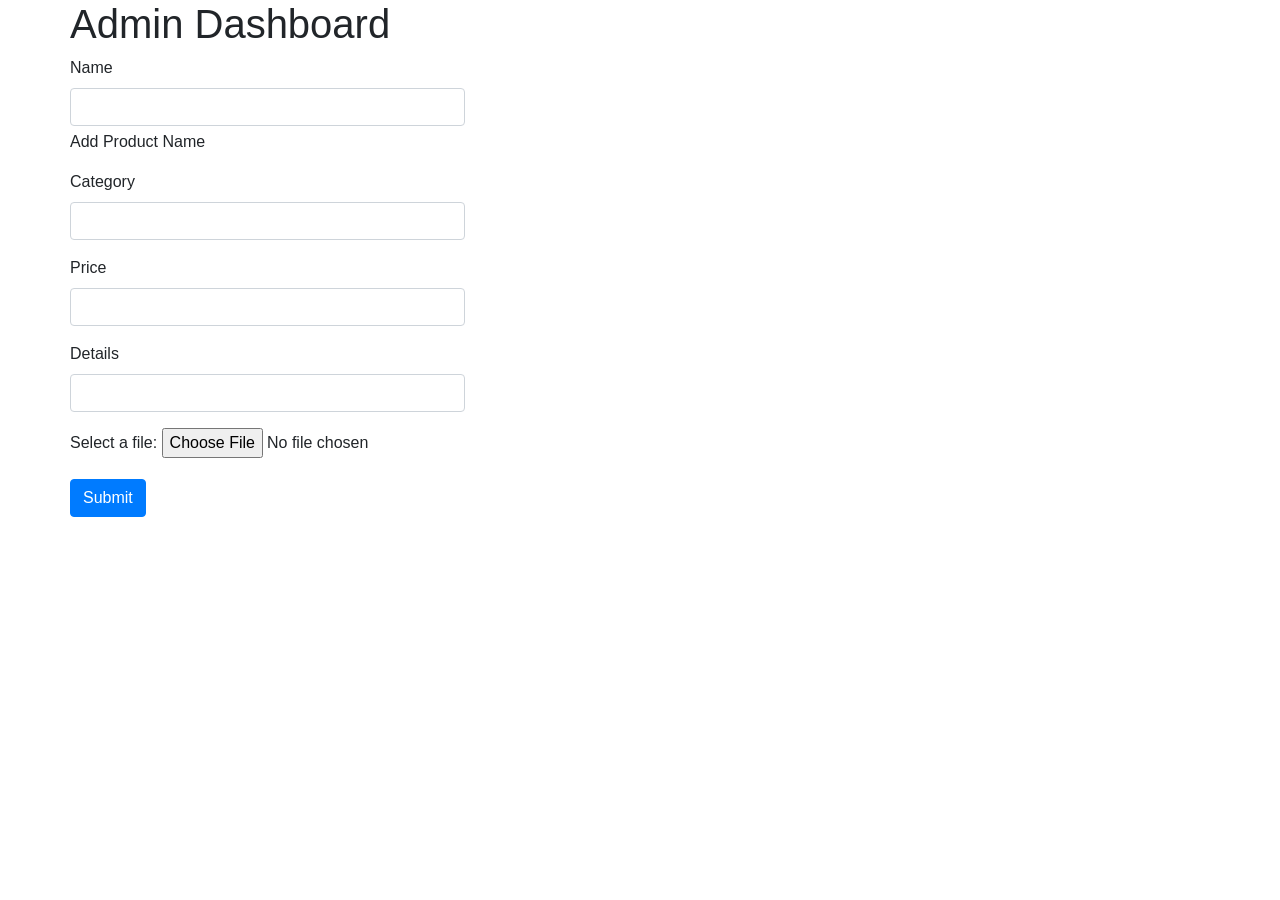
<file: add.html>
<!DOCTYPE html>
<html lang="en">
<head>
    <meta charset="UTF-8">
    <meta name="viewport" content="width=device-width, initial-scale=1.0">
    <title>Admin</title>

     <!-- CSS -->
     <link rel="stylesheet" href="https://cdn.jsdelivr.net/npm/bootstrap@4.5.3/dist/css/bootstrap.min.css" integrity="sha384-TX8t27EcRE3e/ihU7zmQxVncDAy5uIKz4rEkgIXeMed4M0jlfIDPvg6uqKI2xXr2" crossorigin="anonymous">

     <!-- jQuery and JS bundle w/ Popper.js -->
     <script src="https://code.jquery.com/jquery-3.5.1.slim.min.js" integrity="sha384-DfXdz2htPH0lsSSs5nCTpuj/zy4C+OGpamoFVy38MVBnE+IbbVYUew+OrCXaRkfj" crossorigin="anonymous"></script>
     <script src="https://cdn.jsdelivr.net/npm/bootstrap@4.5.3/dist/js/bootstrap.bundle.min.js" integrity="sha384-ho+j7jyWK8fNQe+A12Hb8AhRq26LrZ/JpcUGGOn+Y7RsweNrtN/tE3MoK7ZeZDyx" crossorigin="anonymous"></script>

     <script src="./jquery/myJquery.js"></script>
</head>
<body>
    
    <div class="container">
        <div class="row">
            <h1>Admin Dashboard</h1>
        </div>
        <div class="row">
            <form action="https://sp18-bse-105.herokuapp.com/api/products/add" method="POST">
            <!-- <form> -->
                <div class="mb-3">
                  <label for="prName" class="form-label">Name</label>
                  <input type="text" class="form-control" id="prName" aria-describedby="emailHelp" name="prName">
                  <div id="emailHelp" class="form-text">Add Product Name</div>
                </div>
                <div class="mb-3">
                  <label for="prCategory" class="form-label">Category</label>
                  <input type="text" class="form-control" id="prCategory" name="prCategory">
                </div>
                <div class="mb-3">
                    <label for="prPrice" class="form-label">Price</label>
                    <input type="number" class="form-control" id="prPrice" name="prPrice">
                </div>
                <div class="mb-3">
                    <label for="prDetails" class="form-label">Details</label>
                    <input type="text" class="form-control" id="prDetails" name="prDetails">
                </div>
                <div class="mb-3">
                    <label for="prImage">Select a file:</label>
                    <input type="file" id="prImage" name="prImage">
                </div>
                <button id="addProduct" type="submit" class="btn btn-primary">Submit</button>
              </form>
        </div>
    </div>
</body>
</html>
</file>
